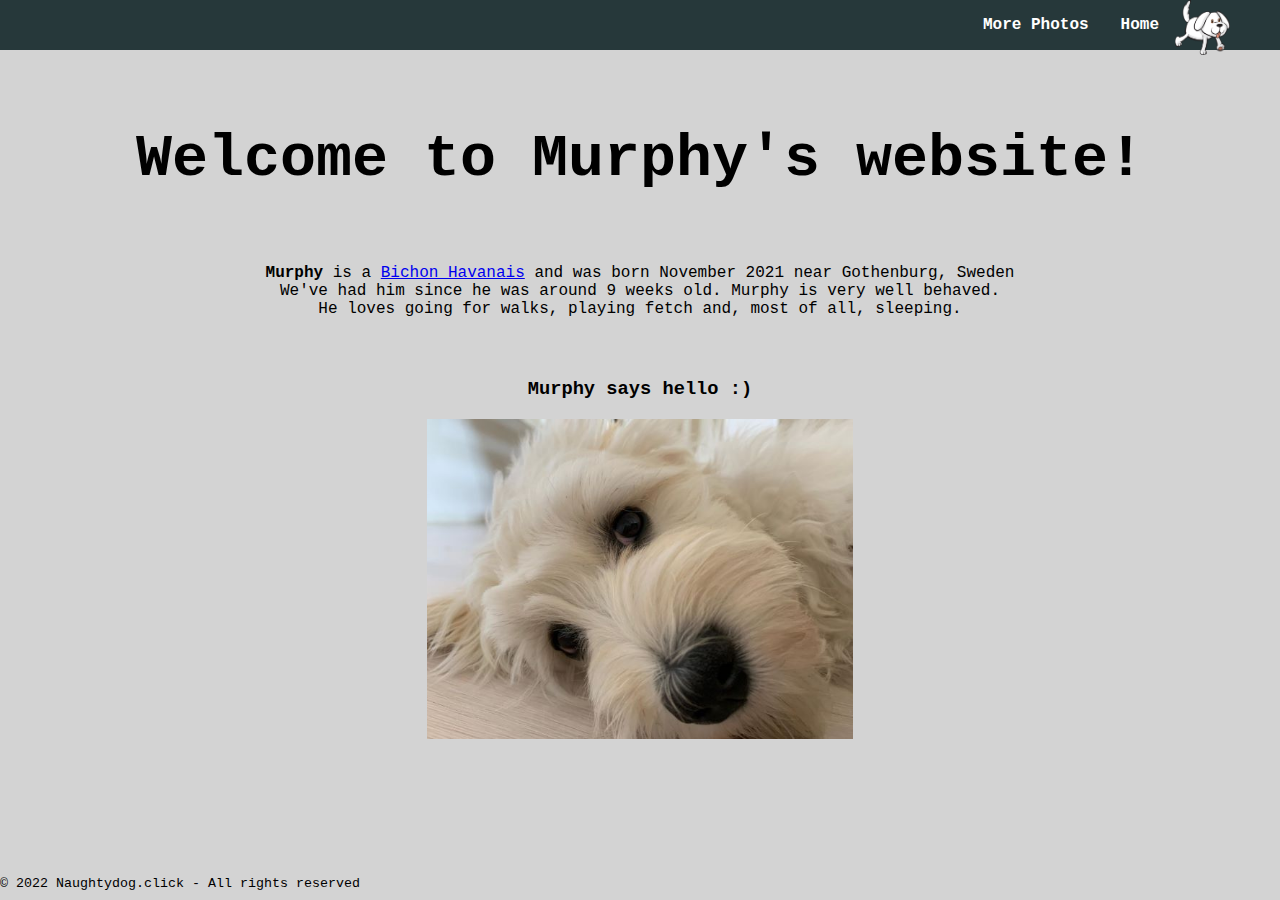
<file: index.html>
<!DOCTYPE html>
<html lang="en">
<head>
    <meta charset="UTF-8">
    <meta http-equiv="X-UA-Compatible" content="IE=edge">
    <meta name="author" content="Naughty Dog">
    <meta name="description" content="Website for Murphy the Dog (and friends)">
    <meta name="viewport" content="width=device-width, initial-scale=1.0">
    <link rel="stylesheet" href="styles/styles.css">
    <title>Welcome!</title>
</head>

<body>
    <nav>
        <ul>
            <li><img src="images/dogCartoon.png" alt="company logo" width="55" height="55"> </li>
            <li><a href="index.html">Home</a></li>
            <li><a href="dogGallery.html">More Photos</a></li>                
        </ul>            
    </nav>

    <section id="wrapper">
        <article id="article_1">
            <header id="article_1_section_1_header">
                <h1>Welcome to Murphy's website!</h1>
            </header>
            <section id="article_1_section_1">
                <p>
                    <b>Murphy</b> is a <a href="https://en.wikipedia.org/wiki/Havanese_dog">Bichon Havanais</a> and was born November 2021 near Gothenburg, Sweden<br>
                    We've had him since he was around 9 weeks old. Murphy is very well behaved.<br> 
                    He loves going for walks, playing fetch and, most of all, sleeping.
                </p>               
            </section>        
            <section id="article_1_section_2">
                <header>               
                    <h3>Murphy says hello :)</h3>
                </header>
                <img srcset="images/250422/01_SML.jpeg 225w,
                            images/250422/01_LRG.jpeg 443w"
                        sizes="(max-width: 600px) 50vw,
                        25vw"
                        src="images/240422/01_LRG.jpeg"
                        alt="Close up of Murphy">
            </section>
        </article>
    </section>

    <footer>
        <small>&copy; 2022 Naughtydog.click - All rights reserved</small>
    </footer>
</body>

</html>
</file>
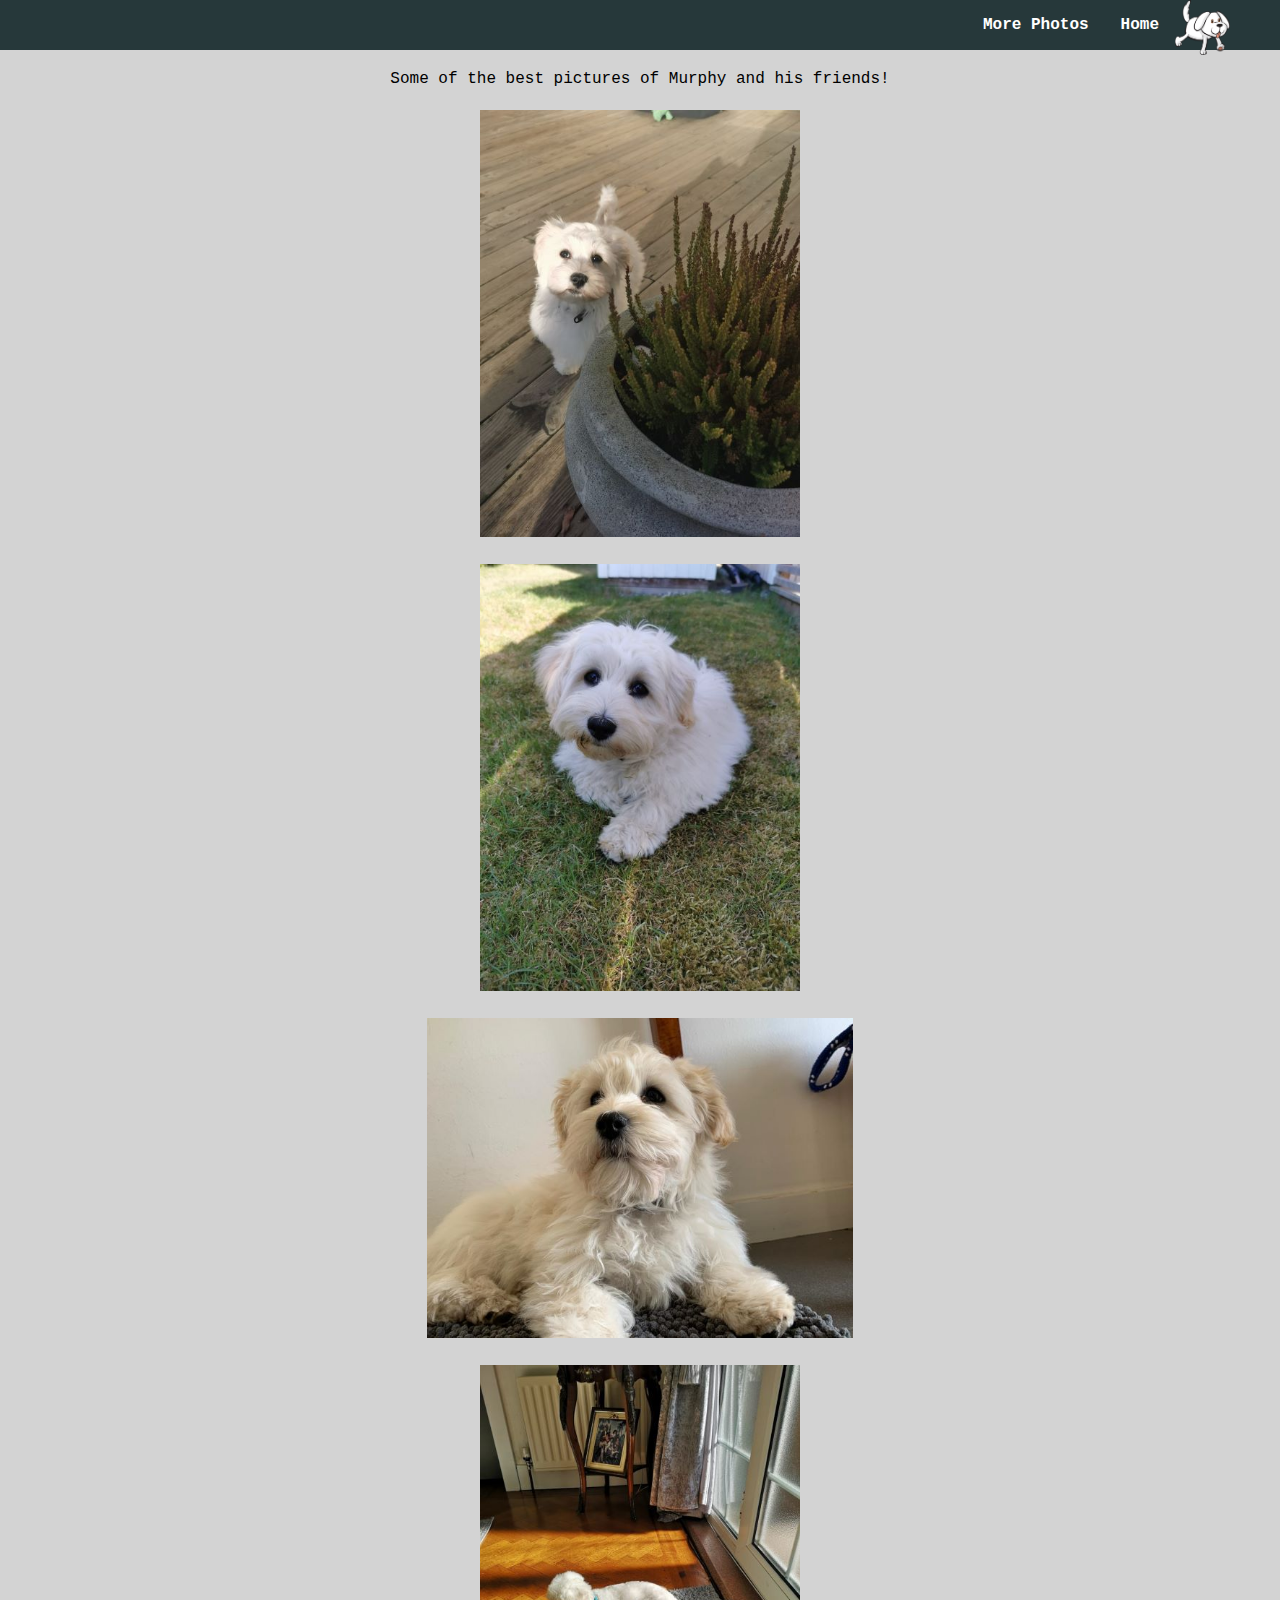
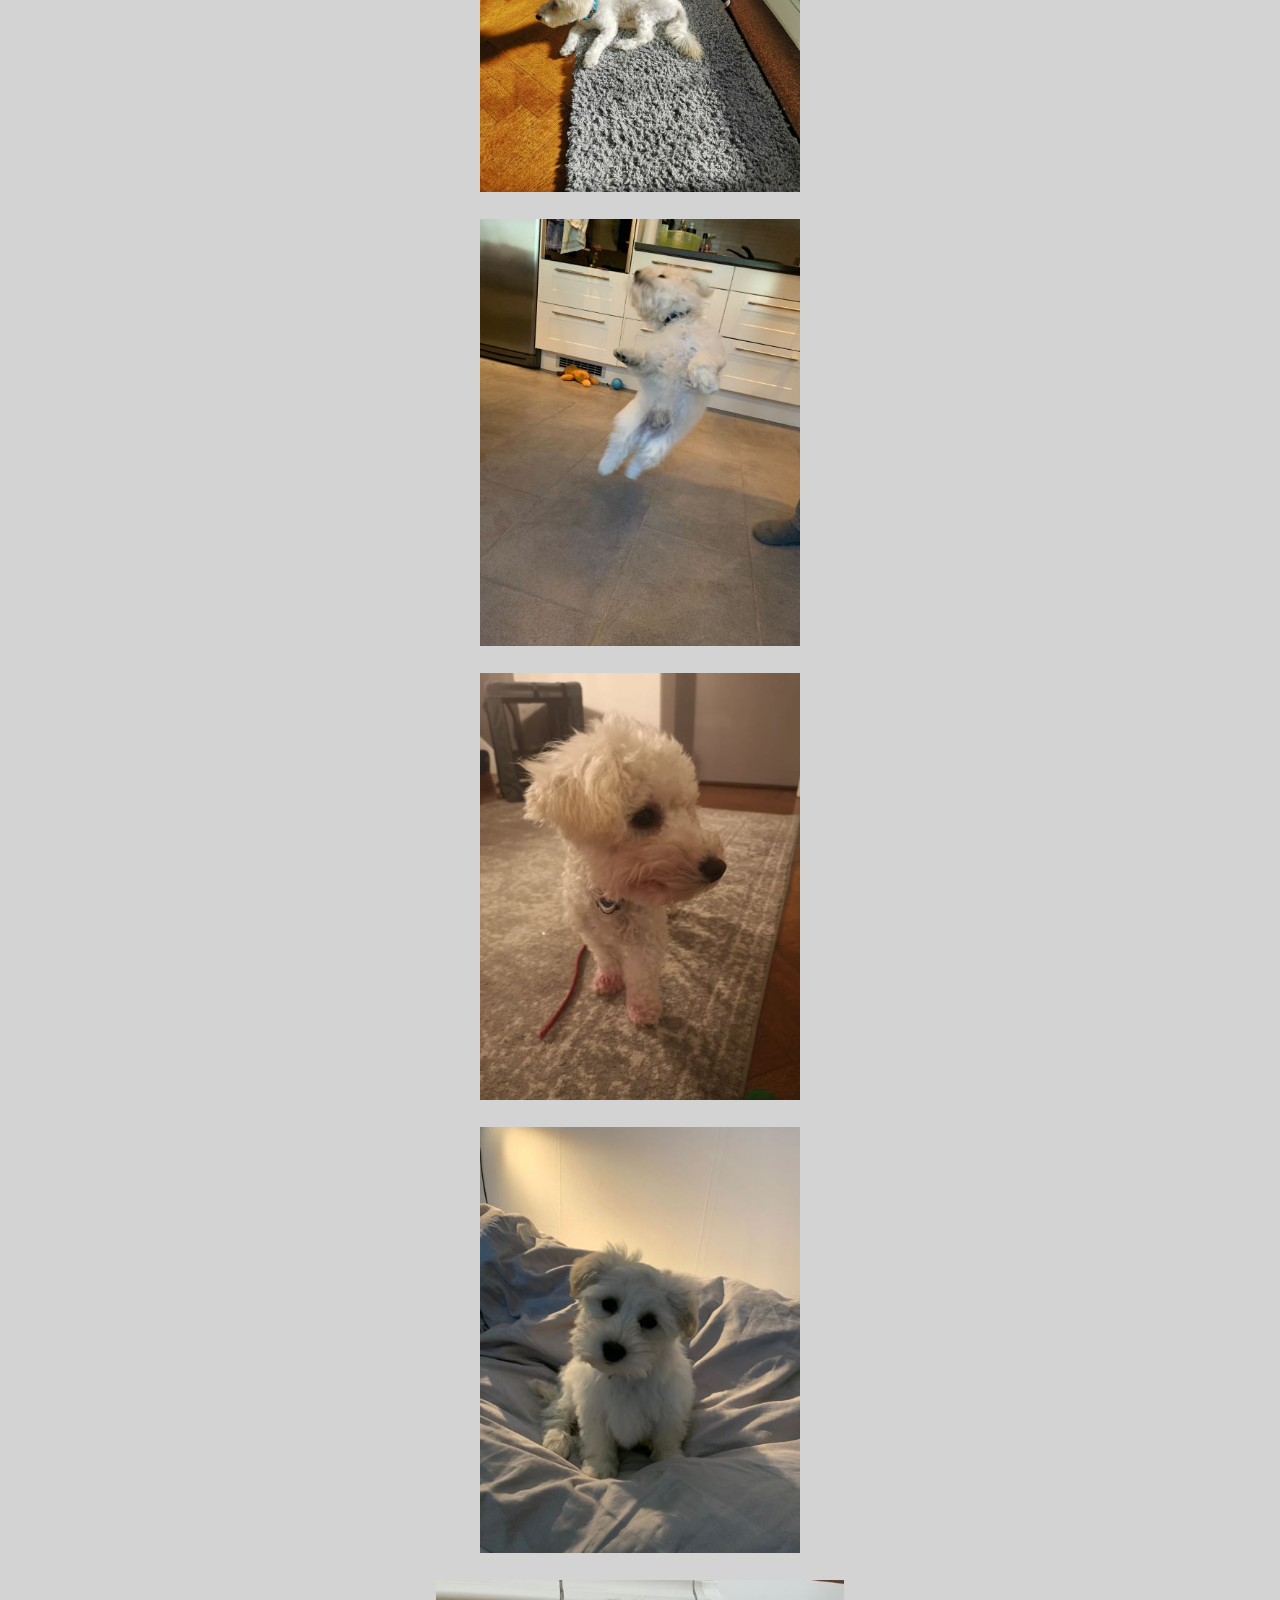
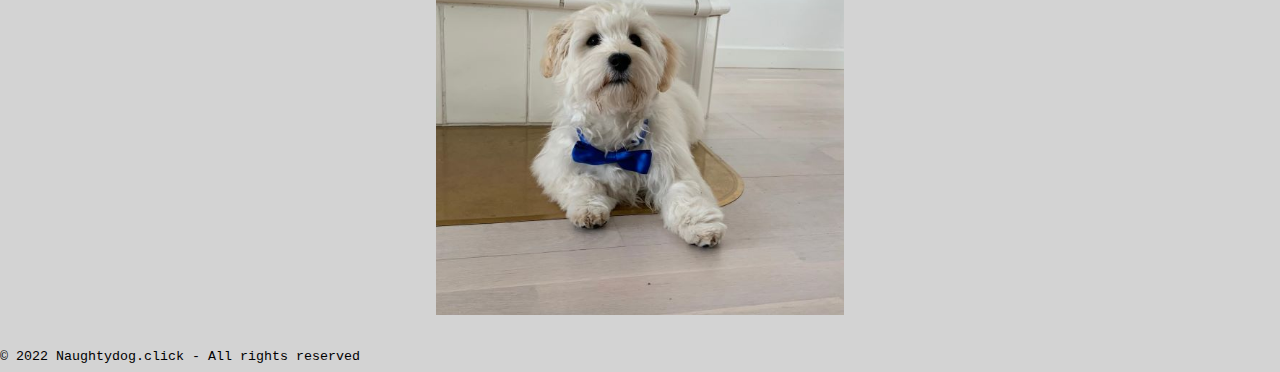
<file: dogGallery.html>
<!DOCTYPE html>
<html lang="en">
<head>
    <meta charset="UTF-8">
    <meta http-equiv="X-UA-Compatible" content="IE=edge">
    <meta name="author" content="Naughty Dog">
    <meta name="description" content="Website for Murphy the Dog (and friends)">
    <meta name="viewport" content="width=device-width, initial-scale=1.0">
    <link rel="stylesheet" href="styles/styles.css">
    <title>Welcome!</title>
</head>

<body>    
    <nav>
        <ul>
            <li><img src="images/dogCartoon.png" alt="company logo" width="55" height="55"></li>
            <li><a href="index.html">Home</a></li>
            <li><a href="dogGallery.html">More Photos</a></li>                
        </ul>      
    </nav>   
    
    <section>
        <table>
            <caption>
                Some of the best pictures of Murphy and his friends!
            </caption>               
            <tbody>
                <tr>
                    <td>                            
                        <img srcset="images\240422\murphyPlantPot_SML.jpeg 225w,
                                    images\240422\murphyPlantPot_LRG.jpeg 443w"
                        sizes="(max-width: 600px) 50vw,
                        25vw"
                        src="images\240422\murphyPlantPot_LRG.jpeg"
                        alt="Murphy on deck">                           
                    </td>                     
                </tr>             
                <tr>
                    <td>                            
                        <img srcset="images/250422/02_SML.jpeg 225w,
                                    images/250422/02_LRG.jpeg 443w"
                        sizes="(max-width: 600px) 50vw,
                        25vw"
                        src="images/250422/02_LRG.jpeg"
                        alt="Murphy on grass">
                    </td>                
                </tr>
                <tr>
                    <td>                            
                        <img srcset="images/240422/murphyOnMat_SML.jpeg 225w,
                                    images/240422/murphyOnMat_LRG.jpeg 443w"
                        sizes="(max-width: 600px) 50vw,
                        25vw"
                        src="images/240422/murphyOnMat_LRG.jpeg"
                        alt="Murphy chilling in the Hall">
                    </td>            
                </tr>
                <tr>
                    <td>
                        <img srcset="images/240422/charlieInHall_SML.jpeg 225w,
                                    images/240422/charlieInHall_LRG.jpeg 443w"
                        sizes="(max-width: 600px) 50vw,
                        25vw"
                        src="images/240422/charlieInHall_LRG.jpeg"
                        alt="Murphys friend, Charlie, relaxing at home">
                    </td>                      
                </tr>
                <tr>
                    <td>                         
                        <img srcset="images/240422/murphyJumping_SML.jpeg 225w,
                                    images/240422/murphyJumping_LRG.jpeg 443w"
                        sizes="(max-width: 600px) 50vw,
                        25vw"
                        src="images/240422/murphyJumping_LRG.jpeg"
                        alt="Murphy jumping for food">
                    </td>                 
                </tr>
                <tr>
                    <td>
                        <img srcset="images/240422/charlieLipstick_SML.jpeg 225w,
                                    images/240422/charlieLipstick_LRG.jpeg 443w"
                        sizes="(max-width: 600px) 50vw,
                        25vw"
                        src="images/240422/charlieLipstick_LRG.jpeg"
                        alt="Charlie found and ate some lipstick!">
                    </td> 
                </tr>
                <tr>
                    <td>
                        <img srcset="images/240422/murphyOnBed_SML.jpeg 225w,
                                    images/240422/murphyOnBed_LRG.jpeg 443w"
                        sizes="(max-width: 600px) 50vw,
                        25vw"
                        src="images/240422/murphyOnBed_LRG.jpeg"
                        alt="Murphy relaxing on Conor's bed!">
                    </td>              
                </tr>
                <tr>
                    <td>
                        <img srcset="images/240422/murphyBlueBowtie_SML.jpeg 225w,
                                    images/240422/murphyBlueBowtie_LRG.jpeg 443w"
                        sizes="(max-width: 600px) 50vw,
                        25vw"
                        src="images/240422/murphyBlueBowtie_LRG.jpeg"
                        alt="Murphy all dressed up!">
                    </td> 
                </tr>
            </tbody>
        </table>
    </section>
    <footer>
        <small>&copy; 2022 Naughtydog.click - All rights reserved</small>
    </footer>
</body>

</html>
</file>
<file: styles/styles.css>
header, footer, section, nav, article {
    display: block;    
    }

body {
    margin: 0 auto;
    width: auto;
    font-family: 'Courier New', Courier, monospace; 
    background-color: lightgray;   
  }

nav {
    height: 50px; 
    margin: 0 auto 20px;
    background-color: rgb(38, 56, 58);  
}

nav>ul {    
    list-style-type: none;
    margin: 0;
    padding-right: 50px;
}

nav>ul>li {
    float: right;
}

nav>ul>li a {
    display: block;
    color: white;
    text-align: center;
    padding: 16px;
    text-decoration: none;
    font-weight: bold;
}

#wrapper {
    width: 100%;
    text-align: center;
}

#article_1_section_1_header {
    text-align: center; 
    font-size: 30px;
    padding-top: 15px;
    padding-bottom: 15px;  
}

#article_1 {
    width: 100%;    
    text-align: center;    
    padding-bottom: 125px;
}

#article_1_section_1 {
    width: 100%;
    background-color: lightgray;   
}

#article_1_section_2 {
    width: 100%;
    text-align: center;
    padding-top: 25px;
}

table, th, td {    
    width: 100%;
    text-align: center;
    padding: 10px;   
  }

footer {  
    width: 100%;
    height: 20px;
    margin: 5px auto;
    text-align: left;
    color: black;
    background-color: lightgray; 
}
</file>
